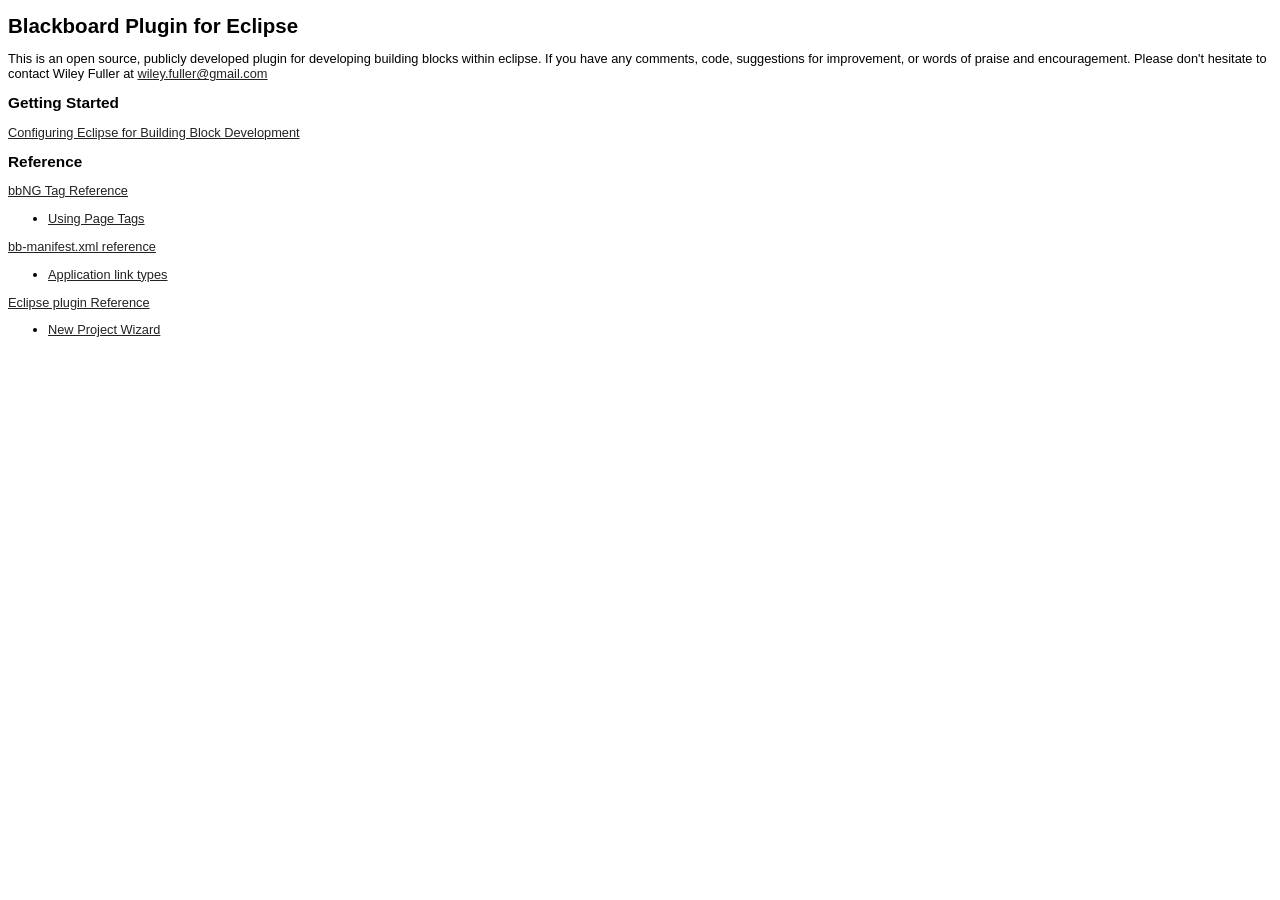
<file: blackboard.eclipse.plugin.help/html/toc.html>
<!DOCTYPE html PUBLIC "-//W3C//DTD HTML 4.01 Strict//EN" "http://www.w3.org/TR/html4/strict.dtd">
<html>
<head>
<meta http-equiv="Content-Type" content="text/html; charset=ISO-8859-1">
<link rel="stylesheet" type="text/css" href="css/blackboard-help.css" media="screen"/>
<title>Blackboard Plugin for Eclipse</title>
</head>

<body>
<h1>Blackboard Plugin for Eclipse</h1>
<p>This is an open source, publicly developed plugin for developing building blocks within eclipse.
If you have any comments, code, suggestions for improvement, or words of praise and encouragement. Please don't
hesitate to contact Wiley Fuller at <a href="mailto:wiley.fuller@gmail.com">wiley.fuller@gmail.com</a></p>

<h2>Getting Started</h2>
<a href="gettingstarted/configuring-eclipse-for-b2-development.html">Configuring Eclipse for Building Block Development</a>

<h2>Reference</h2>
<a href="reference/bbng-tag-ref.html">bbNG Tag Reference</a>
<ul>
<li><a href="reference/bbng-tag-ref-pages.html">Using Page Tags</a></li>
</ul>
<a href="reference/bb-manifest-ref.html" >bb-manifest.xml reference</a>
<ul>
<li><a href= "reference/link-types.html">Application link types</a></li>
</ul>
<a href="">Eclipse plugin Reference</a>
<ul>
<li><a href="reference/new-b2-wizard.html">New Project Wizard</a></li>
</ul>

</body>
</html>
</file>
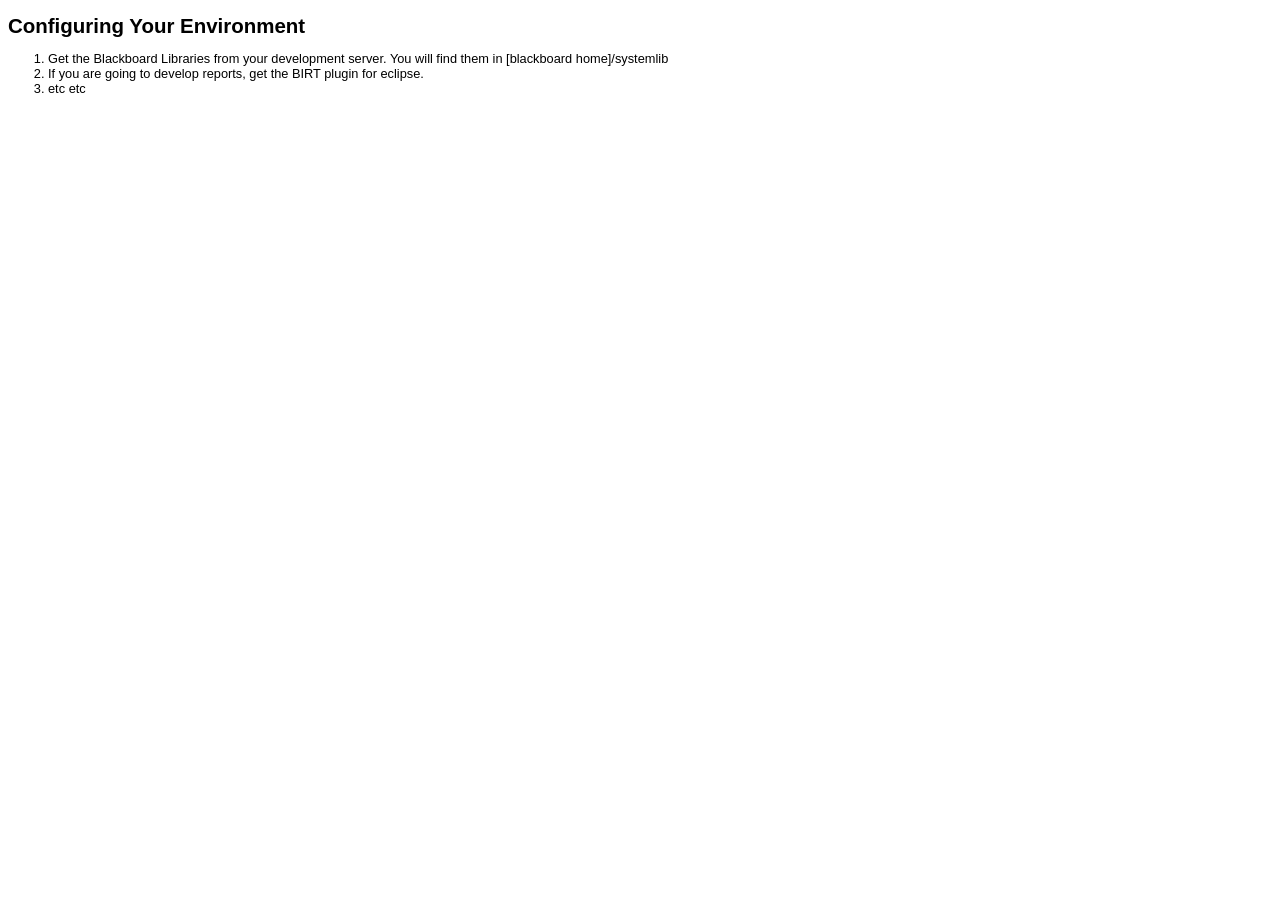
<file: blackboard.eclipse.plugin.help/html/gettingstarted/configuring-eclipse-for-b2-development.html>
<!DOCTYPE html PUBLIC "-//W3C//DTD HTML 4.01 Strict//EN" "http://www.w3.org/TR/html4/strict.dtd">
<html>
<head>
<meta http-equiv="Content-Type" content="text/html; charset=ISO-8859-1">
<link rel="stylesheet" type="text/css" href="../css/blackboard-help.css" media="screen"/>
	<title>Configuring Eclipse for B2 Development</title>
</head>

<body>
<h1>Configuring Your Environment</h1>

<ol>
<li>Get the Blackboard Libraries from your development server.  You will find them in [blackboard home]/systemlib</li>
<li>If you are going to develop reports, get the BIRT plugin for eclipse.</li>
<li>etc etc</li>
</ol>
</body>
</html>
</file>
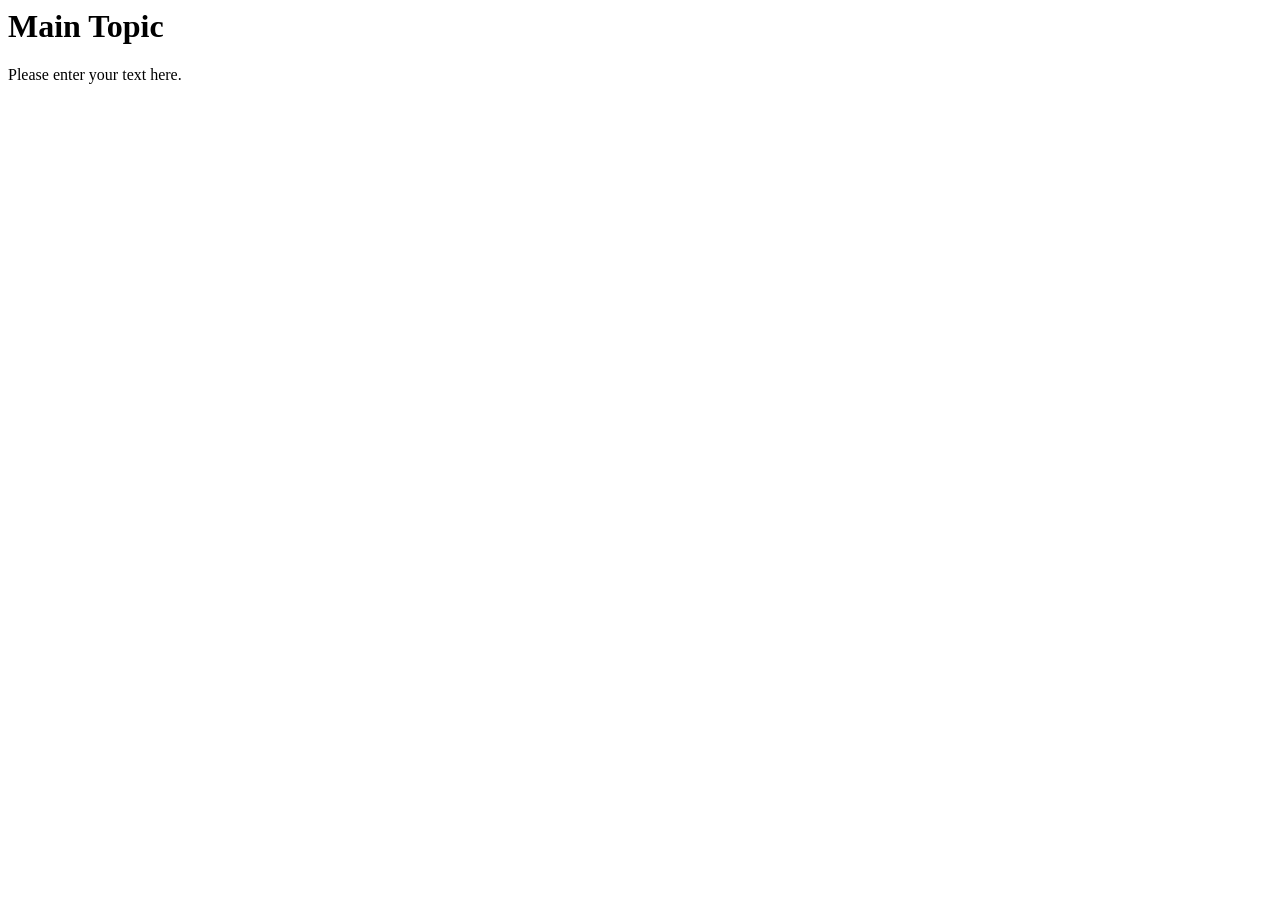
<file: blackboard.eclipse.plugin.help/html/gettingstarted/maintopic.html>
<!DOCTYPE HTML PUBLIC "-//W3C//DTD HTML 4.0 Transitional//EN">

<html>
<head>
	<meta http-equiv="Content-Type" content="text/html; charset=iso-8859-1">
	<title>Main Topic</title>
</head>

<body>
<h1>Main Topic</h1>
Please enter your text here.
</body>
</html>
</file>
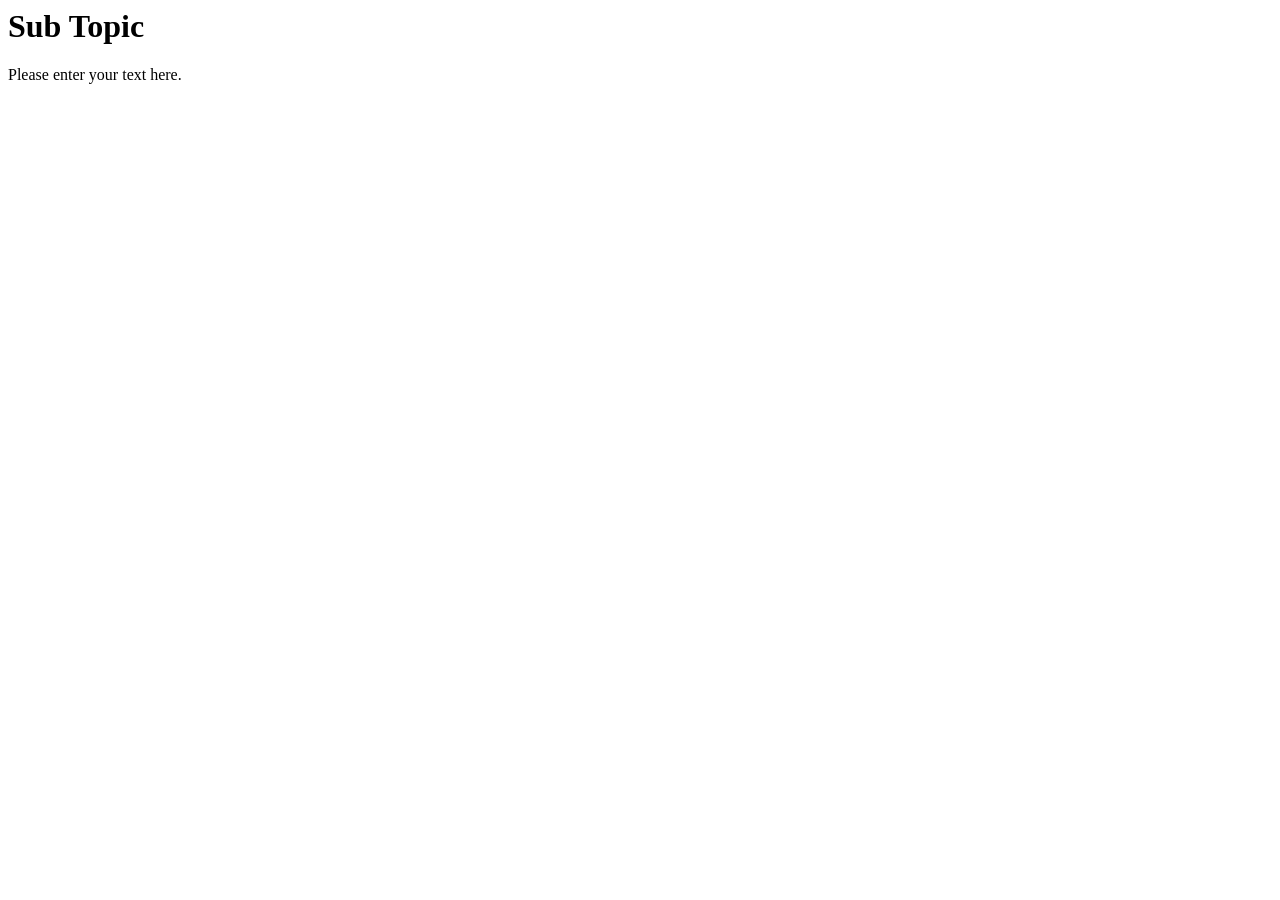
<file: blackboard.eclipse.plugin.help/html/gettingstarted/subtopic.html>
<!DOCTYPE HTML PUBLIC "-//W3C//DTD HTML 4.0 Transitional//EN">

<html>
<head>
	<meta http-equiv="Content-Type" content="text/html; charset=iso-8859-1">
	<title>Sub Topic</title>
</head>

<body>
<h1>Sub Topic</h1>
Please enter your text here.
</body>
</html>
</file>
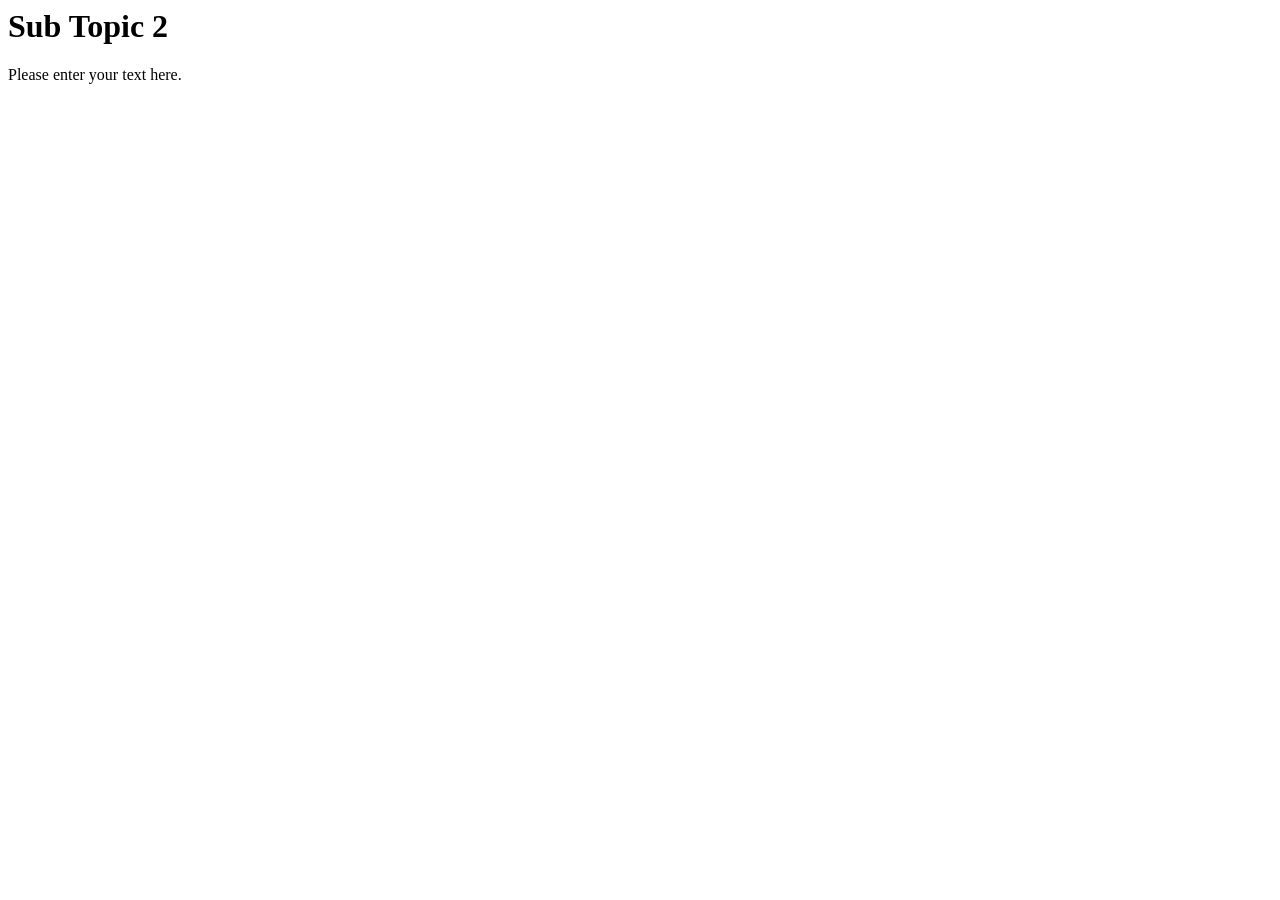
<file: blackboard.eclipse.plugin.help/html/gettingstarted/subtopic2.html>
<!DOCTYPE HTML PUBLIC "-//W3C//DTD HTML 4.0 Transitional//EN">

<html>
<head>
	<meta http-equiv="Content-Type" content="text/html; charset=iso-8859-1">
	<title>Sub Topic 2</title>
</head>

<body>
<h1>Sub Topic 2</h1>
Please enter your text here.
</body>
</html>
</file>
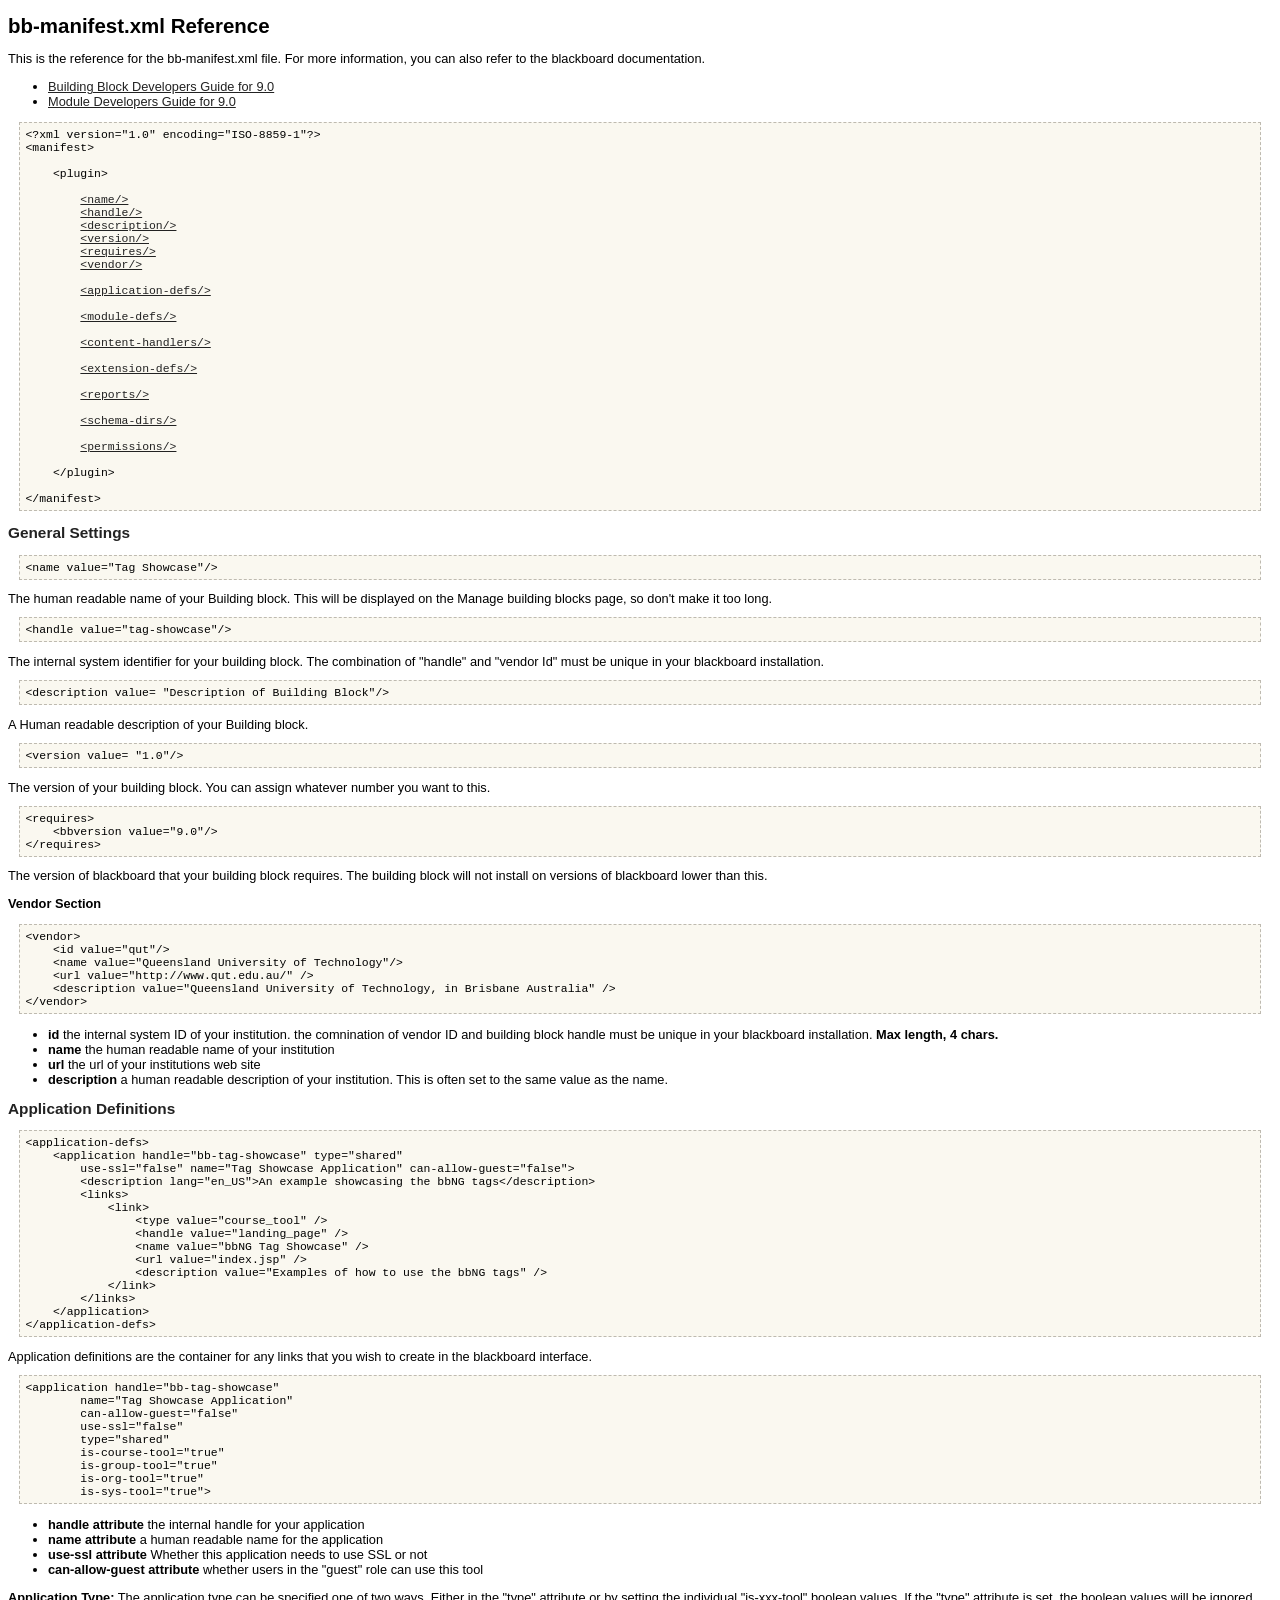
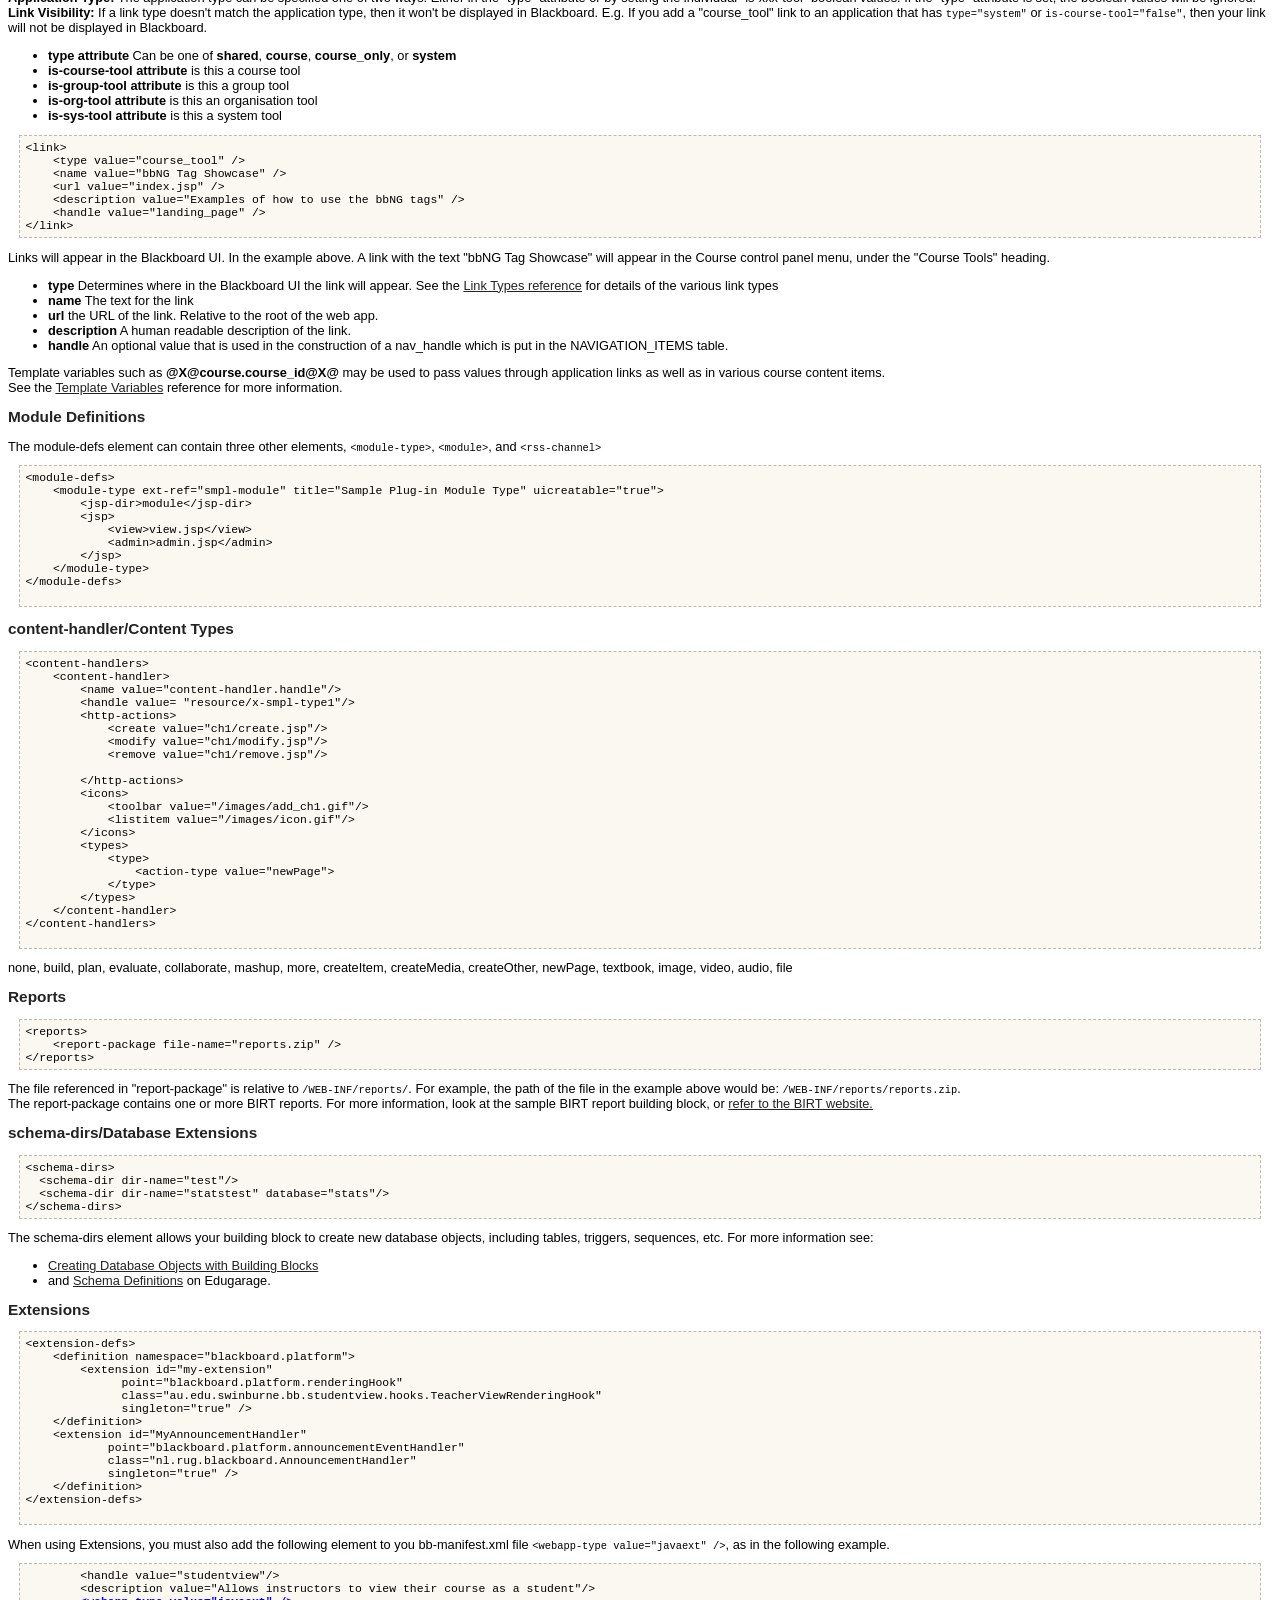
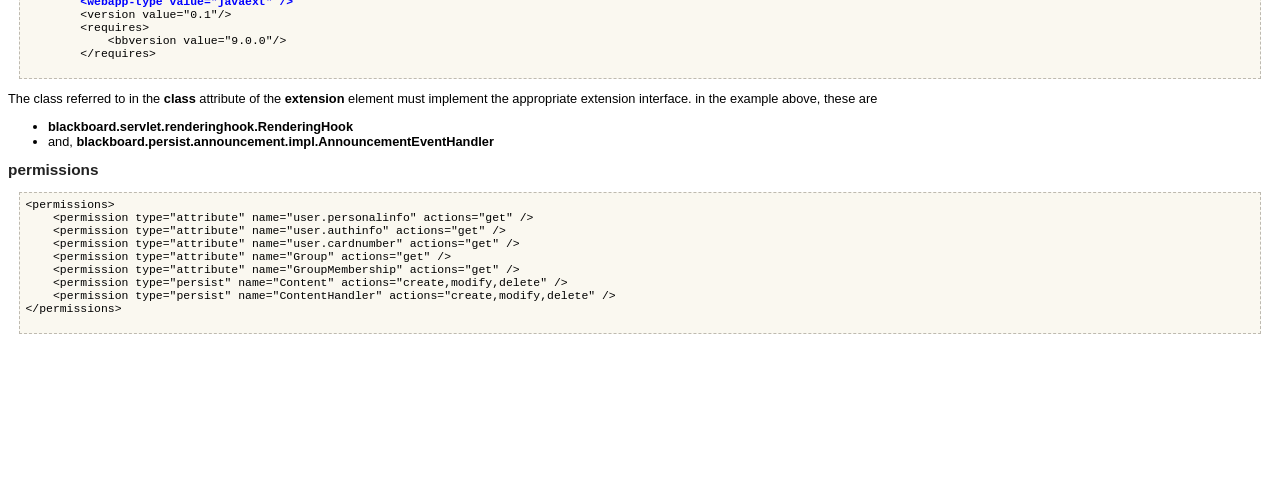
<file: blackboard.eclipse.plugin.help/html/reference/bb-manifest-ref.html>
<!DOCTYPE html PUBLIC "-//W3C//DTD HTML 4.01 Strict//EN" "http://www.w3.org/TR/html4/strict.dtd">
<html>
<head>
<meta http-equiv="Content-Type" content="text/html; charset=ISO-8859-1">
<link rel="stylesheet" type="text/css" href="../css/blackboard-help.css"
	media="screen" />
<title>bb-manifest.xml Reference</title>
</head>


<body>
	<h1>bb-manifest.xml Reference</h1>
	<p>This is the reference for the bb-manifest.xml file. For more information, you can 
	also refer to the blackboard documentation.
	<ul>
	   <li><a href="https://behind.blackboard.com/s/faculty/refcenter/docs/details.Bb?DocumentID=3391&pid=100&rid=5767&dt=">Building Block Developers Guide for 9.0</a></li>
    	<li><a href="https://behind.blackboard.com/s/faculty/refcenter/docs/details.Bb?DocumentID=3394&pid=100&rid=5767&dt=">Module Developers Guide for 9.0</a></li>
	</ul>
	</p>
	<pre class="code-box">
&lt;?xml version="1.0" encoding="ISO-8859-1"?&gt;
&lt;manifest&gt;

    &lt;plugin&gt;

        <a href="#general-settings">&lt;name/&gt;</a>
        <a href="#general-settings">&lt;handle/&gt;</a>
        <a href="#general-settings">&lt;description/&gt;</a>
        <a href="#general-settings">&lt;version/&gt;</a>
        <a href="#general-settings">&lt;requires/&gt;</a>
        <a href="#general-settings">&lt;vendor/&gt;</a>

        <a href="#application-defs">&lt;application-defs/&gt;</a>

        <a href="#module-defs">&lt;module-defs/&gt;</a>

        <a href="#content-handlers">&lt;content-handlers/&gt;</a>

        <a href="#extension-defs">&lt;extension-defs/&gt;</a>

        <a href="#reports">&lt;reports/&gt;</a>

        <a href="#schema-dirs">&lt;schema-dirs/&gt;</a>

        <a href="#permissions">&lt;permissions/&gt;</a>

    &lt;/plugin&gt;

&lt;/manifest&gt;
</pre>

	<h2><a name="general-settings">General Settings</a></h2>
	<pre class="code-box">
&lt;name value="Tag Showcase"/&gt;
</pre>
	The human readable name of your Building block. This will be displayed on the Manage building blocks
	page, so don't make it too long.
	<pre class="code-box">
&lt;handle value="tag-showcase"/&gt;
</pre>
	The internal system identifier for your building block. The combination
	of "handle" and "vendor Id" must be unique in your blackboard
	installation.
	<pre class="code-box">
&lt;description value= "Description of Building Block"/&gt;
</pre>
	A Human readable description of your Building block.
	<pre class="code-box">
&lt;version value= "1.0"/&gt;
</pre>
	The version of your building block. You can assign whatever number you
	want to this.
	<pre class="code-box">
&lt;requires&gt;
    &lt;bbversion value="9.0"/&gt;
&lt;/requires&gt;
</pre>
	The version of blackboard that your building block requires. The
	building block will not install on versions of blackboard lower than
	this.
	<h3>Vendor Section</h3>
	<pre class="code-box">
&lt;vendor&gt;
    &lt;id value="qut"/&gt;
    &lt;name value="Queensland University of Technology"/&gt;
    &lt;url value="http://www.qut.edu.au/" /&gt;
    &lt;description value="Queensland University of Technology, in Brisbane Australia" /&gt;
&lt;/vendor&gt;
</pre>
	<ul>
		<li><b>id</b> the internal system ID of your institution. the
			comnination of vendor ID and building block handle must be unique in
			your blackboard installation. <b>Max length, 4 chars.</b></li>
		<li><b>name</b> the human readable name of your institution</li>
		<li><b>url</b> the url of your institutions web site</li>
		<li><b>description</b> a human readable description of your
			institution. This is often set to the same value as the name.
	</ul>

	<h2><a name="application-defs">Application Definitions</a></h2>
	<pre class="code-box">
&lt;application-defs&gt;
    &lt;application handle="bb-tag-showcase" type="shared"
        use-ssl="false" name="Tag Showcase Application" can-allow-guest="false"&gt;
        &lt;description lang="en_US"&gt;An example showcasing the bbNG tags&lt;/description&gt;
        &lt;links&gt;
            &lt;link&gt;
                &lt;type value="course_tool" /&gt;
                &lt;handle value="landing_page" /&gt;
                &lt;name value="bbNG Tag Showcase" /&gt;
                &lt;url value="index.jsp" /&gt;
                &lt;description value="Examples of how to use the bbNG tags" /&gt;
            &lt;/link&gt;
        &lt;/links&gt;
    &lt;/application&gt;
&lt;/application-defs&gt;
</pre>

	Application definitions are the container for any links that you wish
	to create in the blackboard interface.
	<pre class="code-box">
&lt;application handle="bb-tag-showcase" 
        name="Tag Showcase Application" 
        can-allow-guest="false"
        use-ssl="false"
        type="shared"
        is-course-tool="true"
        is-group-tool="true"
        is-org-tool="true"
        is-sys-tool="true"&gt;	
</pre>
	<ul>
		<li><b>handle attribute</b> the internal handle for your application</li>
		<li><b>name attribute</b> a human readable name for the application</li>
		<li><b>use-ssl attribute</b> Whether this application needs to use SSL or not</li>
        <li><b>can-allow-guest attribute</b> whether users in the "guest" role can use this tool</li>
    </ul>
    <b>Application Type:</b> The application type can be specified one of two ways. Either in the "type" attribute
    or by setting the individual "is-xxx-tool" boolean values.
    If the "type" attribute is set, the boolean values will be ignored.<br>
    <b>Link Visibility:</b> If a link type doesn't match the application type, then it won't be displayed in Blackboard. E.g. If you 
    add a "course_tool" link to an application that has <code>type="system"</code> or <code>is-course-tool="false"</code>, then
    your link will not be displayed in Blackboard.
    <ul>        
        <li><b>type attribute</b> Can be one of <b>shared</b>, <b>course</b>, <b>course_only</b>, or <b>system</b></li>
        <li><b>is-course-tool attribute</b> is this a course tool</li>
        <li><b>is-group-tool attribute</b> is this a group tool</li>
        <li><b>is-org-tool attribute</b> is this an organisation tool</li>
        <li><b>is-sys-tool attribute</b> is this a system tool</li>
	</ul>
	
<pre class="code-box">
&lt;link&gt;
    &lt;type value="course_tool" /&gt;
    &lt;name value="bbNG Tag Showcase" /&gt;
    &lt;url value="index.jsp" /&gt;
    &lt;description value="Examples of how to use the bbNG tags" /&gt;
    &lt;handle value="landing_page" /&gt;
&lt;/link&gt;
</pre>	
Links will appear in the Blackboard UI. In the example above. A link with the text "bbNG Tag Showcase" 
will appear in the Course control panel menu, under the "Course Tools" heading.
    <ul>        
        <li><b>type</b> Determines where in the Blackboard UI the link will appear. 
        See the <a href="link-types.html">Link Types reference</a> for details of the 
        various link types</li>
        <li><b>name</b> The text for the link</li>
        <li><b>url</b> the URL of the link. Relative to the root of the web app.</li>
        <li><b>description</b> A human readable description of the link.</li>
        <li><b>handle</b> An optional value that is used in the construction of a
        nav_handle which is put in the NAVIGATION_ITEMS table.</li>
    </ul>
    Template variables such as <b>@X@course.course_id@X@</b> may be used to pass values through application links
    as well as in various course content items.<br>
    See the <a href="template-variables.html">Template Variables</a> reference for more information.
    
   
    
	<h2><a name="module-defs">Module Definitions</a></h2>
    The module-defs element can contain three other elements, <code>&lt;module-type&gt;</code>, 
    <code>&lt;module&gt;</code>, and <code>&lt;rss-channel&gt;</code>
	<pre class="code-box">
&lt;module-defs&gt;
    &lt;module-type ext-ref="smpl-module" title="Sample Plug-in Module Type" uicreatable="true"&gt;
        &lt;jsp-dir&gt;module&lt;/jsp-dir&gt;
        &lt;jsp&gt;
            &lt;view&gt;view.jsp&lt;/view&gt;
            &lt;admin&gt;admin.jsp&lt;/admin&gt;
        &lt;/jsp&gt;
    &lt;/module-type&gt;
&lt;/module-defs&gt;	
	</pre>
	<h2><a name="content-handlers">content-handler/Content Types</a></h2>
	<pre class="code-box">
&lt;content-handlers&gt;
    &lt;content-handler&gt;
        &lt;name value="content-handler.handle"/&gt;
        &lt;handle value= "resource/x-smpl-type1"/&gt;
        &lt;http-actions&gt;
            &lt;create value="ch1/create.jsp"/&gt;
            &lt;modify value="ch1/modify.jsp"/&gt;
            &lt;remove value="ch1/remove.jsp"/&gt;
   <!--          <view value="do/archive"/>
         <cpview value="do/folderView"/>
         <create value="do/editArchive"/>
         <modify value="do/editArchive"/>
         <remove value="do/deleteArchive"/>
         <can-copy value="false"/> -->
        &lt;/http-actions&gt;
        &lt;icons&gt;
            &lt;toolbar value="/images/add_ch1.gif"/&gt;
            &lt;listitem value="/images/icon.gif"/&gt;
        &lt;/icons&gt;
        &lt;types&gt;
            &lt;type&gt;
                &lt;action-type value="newPage"&gt;
            &lt;/type&gt;
        &lt;/types&gt;
    &lt;/content-handler&gt;
&lt;/content-handlers&gt;
	</pre>
	none, build, plan, evaluate, collaborate, mashup, more, createItem, createMedia, createOther, newPage, textbook, image, video, audio, file
	
	<h2><a name="reports">Reports</a></h2>
	<pre class="code-box">
&lt;reports&gt;
    &lt;report-package file-name="reports.zip" /&gt;
&lt;/reports&gt;
</pre>
	The file referenced in "report-package" is relative to
	<code>/WEB-INF/reports/</code>. For example, the path of the file in the example above would be:
	<code>/WEB-INF/reports/reports.zip</code>.
	<br> The report-package contains one or more BIRT reports. For
	more information, look at the sample BIRT report building block, or
	<a href="http://www.eclipse.org/birt/phoenix/">refer to the BIRT website.</a>

    <h2><a name="schema-dirs">schema-dirs/Database Extensions</a></h2>
    <pre class="code-box">
&lt;schema-dirs&gt;
  &lt;schema-dir dir-name="test"/&gt;
  &lt;schema-dir dir-name="statstest" database="stats"/&gt;
&lt;/schema-dirs&gt;
</pre>
The schema-dirs element allows your building block to create new database objects, including tables, 
triggers, sequences, etc. 
For more information see: 
<ul>
<li><a href="http://www.edugarage.com/display/BBDN/Creating+Database+Objects+with+Building+Blocks">Creating Database Objects with Building Blocks</a></li>
<li>and <a href="http://www.edugarage.com/display/BBDN/Schema+Definitions">Schema Definitions</a> on Edugarage.</li>
</ul>
    
	<h2><a name="extension-defs">Extensions</a></h2>
	<pre class="code-box">
&lt;extension-defs&gt;
    &lt;definition namespace="blackboard.platform"&gt;
        &lt;extension id="my-extension"
              point="blackboard.platform.renderingHook"
              class="au.edu.swinburne.bb.studentview.hooks.TeacherViewRenderingHook"
              singleton="true" /&gt;
    &lt;/definition&gt;
    &lt;extension id="MyAnnouncementHandler"
            point="blackboard.platform.announcementEventHandler"
            class="nl.rug.blackboard.AnnouncementHandler"
            singleton="true" /&gt;
    &lt;/definition&gt;
&lt;/extension-defs&gt;
	</pre>
	When using Extensions, you must also add the following element to you bb-manifest.xml file
	<code>&lt;webapp-type value="javaext" /&gt;</code>, as in the following example.
	<pre class="code-box">
	&lt;handle value="studentview"/&gt;
	&lt;description value="Allows instructors to view their course as a student"/&gt;
	<b style="font-weight: bolder;color: blue;">&lt;webapp-type value="javaext" /&gt;</b>
	&lt;version value="0.1"/&gt;
	&lt;requires&gt;
	    &lt;bbversion value="9.0.0"/&gt;
	&lt;/requires&gt;
	</pre>
	The class referred to in the <b>class</b> attribute of the <b>extension</b> element
	must implement the appropriate extension interface. 
	in the example above, these are
	<ul>
	<li><b>blackboard.servlet.renderinghook.RenderingHook</b></li>
	<li>and, <b>blackboard.persist.announcement.impl.AnnouncementEventHandler</b></li>
	</ul> 
	 
	 
	
    <h2><a name="permissions">permissions</a></h2>
    <pre class="code-box">
&lt;permissions&gt;
    &lt;permission type="attribute" name="user.personalinfo" actions="get" /&gt;
    &lt;permission type="attribute" name="user.authinfo" actions="get" /&gt;
    &lt;permission type="attribute" name="user.cardnumber" actions="get" /&gt;
    &lt;permission type="attribute" name="Group" actions="get" /&gt;
    &lt;permission type="attribute" name="GroupMembership" actions="get" /&gt;
    &lt;permission type="persist" name="Content" actions="create,modify,delete" /&gt;
    &lt;permission type="persist" name="ContentHandler" actions="create,modify,delete" /&gt;
&lt;/permissions&gt;
    </pre>	
</body>
</html>
</file>
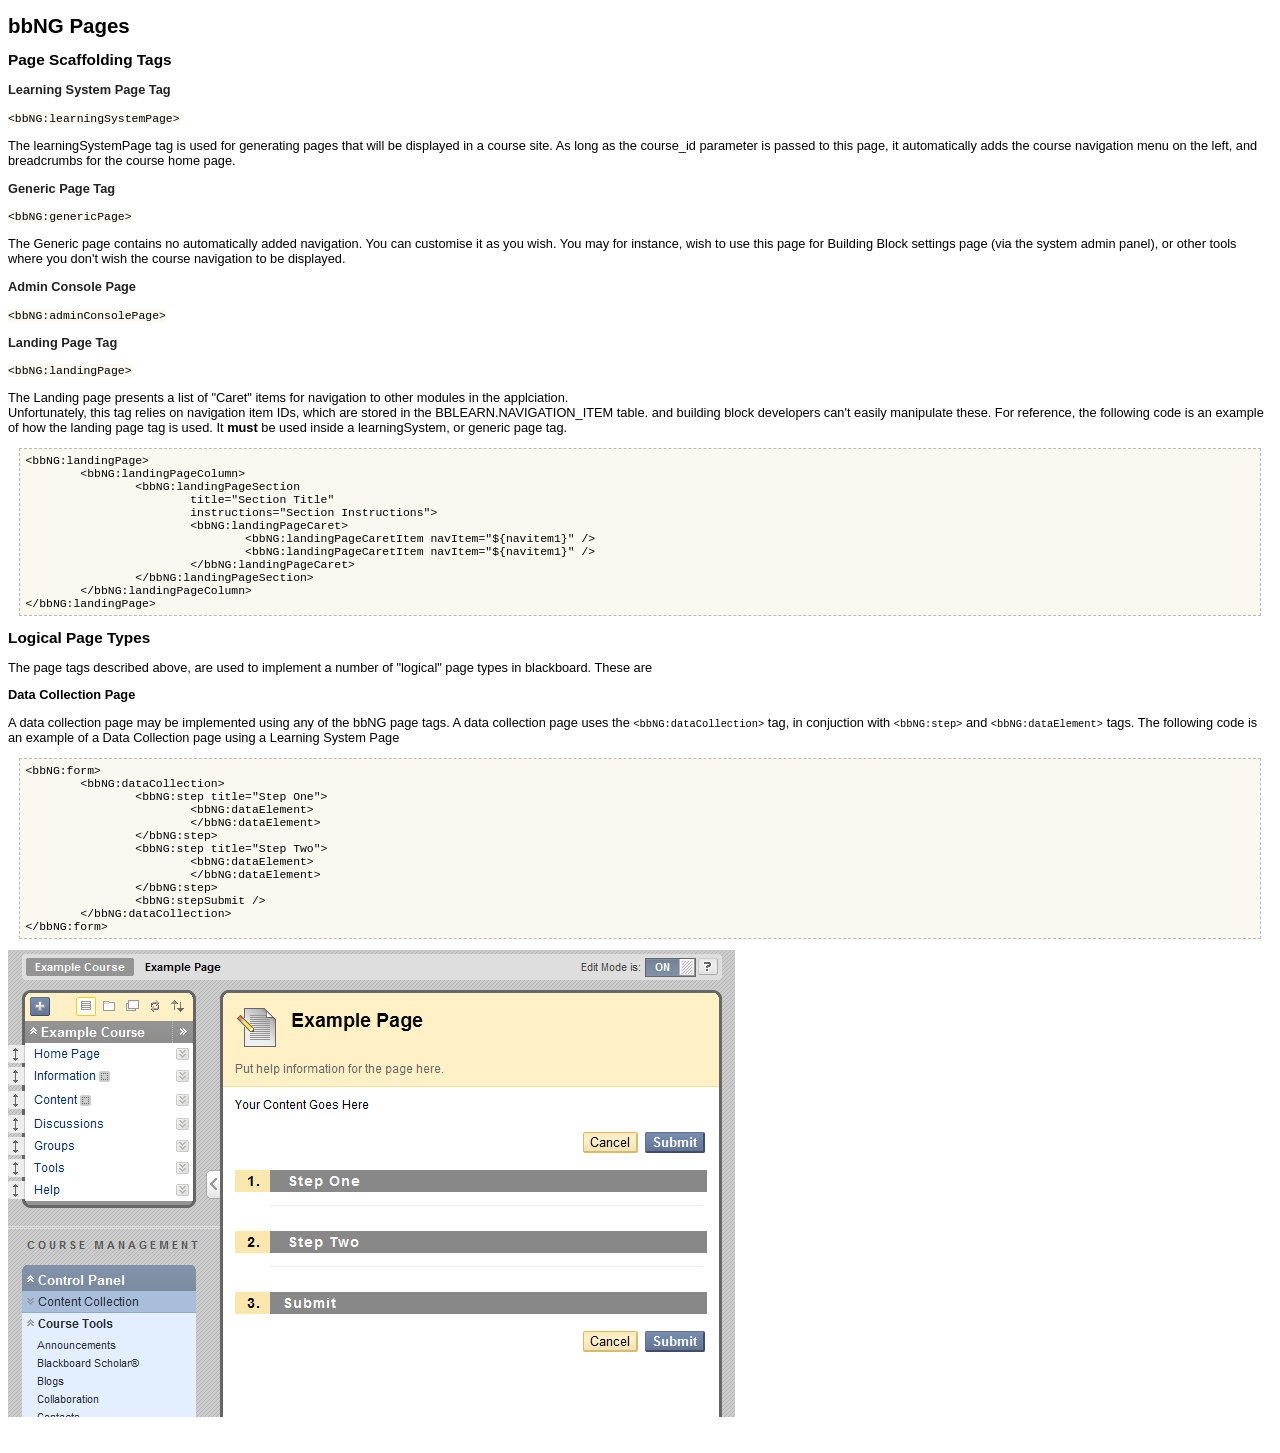
<file: blackboard.eclipse.plugin.help/html/reference/bbng-tag-ref-pages.html>
<!DOCTYPE html PUBLIC "-//W3C//DTD HTML 4.01 Strict//EN" "http://www.w3.org/TR/html4/strict.dtd">
<html>
<head>
<meta http-equiv="Content-Type" content="text/html; charset=ISO-8859-1">
<link rel="stylesheet" type="text/css" href="../css/blackboard-help.css" media="screen"/>
<title>bbNG Pages</title>
</head>
<body>
<h1>bbNG Pages</h1>

<h2>Page Scaffolding Tags</h2>

<a name="learningSystemPage"><h3>Learning System Page Tag</h3></a>
<pre>&lt;bbNG:learningSystemPage&gt;</pre>
<p>The learningSystemPage tag is used for generating pages that will be displayed in a course site.
As long as the course_id parameter is passed to this page, it automatically adds the course navigation menu on the left, and breadcrumbs for the course home page.</p>

<a name="genericPage"><h3>Generic Page Tag</h3></a>
<pre>&lt;bbNG:genericPage&gt;</pre>
<p>The Generic page contains no automatically added navigation. You can customise it as you wish.
You may for instance, wish to use this page for Building Block settings page (via the system admin panel), 
or other tools where you don't wish the course navigation to be displayed.</p>
<a name="adminConsolePage"><h3>Admin Console Page</h3></a>
<pre>&lt;bbNG:adminConsolePage&gt;</pre>
<p></p>
<a name="landingPage"><h3>Landing Page Tag</h3></a>
<pre>&lt;bbNG:landingPage&gt;</pre>
<p>The Landing page presents a list of "Caret" items for navigation to other modules in the applciation.<br>
Unfortunately, this tag relies on navigation item IDs, which are stored in the BBLEARN.NAVIGATION_ITEM table.
and building block developers can't easily manipulate these. For reference, the following code is an example
of how the landing page tag is used.  It <b>must</b> be used inside a learningSystem, or generic page tag.
<pre class="code-box">
&lt;bbNG:landingPage&gt;
	&lt;bbNG:landingPageColumn&gt;
		&lt;bbNG:landingPageSection 
			title="Section Title"
			instructions="Section Instructions"&gt;
			&lt;bbNG:landingPageCaret&gt;
				&lt;bbNG:landingPageCaretItem navItem="${navitem1}" /&gt;
				&lt;bbNG:landingPageCaretItem navItem="${navitem1}" /&gt;
			&lt;/bbNG:landingPageCaret&gt;
		&lt;/bbNG:landingPageSection&gt;
	&lt;/bbNG:landingPageColumn&gt;
&lt;/bbNG:landingPage&gt;
</pre>
</p>

<h2>Logical Page Types</h2>
<p>The page tags described above, are used to implement a number of "logical" page types in blackboard.
These are</p>

<h3>Data Collection Page</h3>
<p>A data collection page may be implemented using any of the bbNG page tags. A data collection page
uses the <code>&lt;bbNG:dataCollection&gt;</code> tag, in conjuction with <code>&lt;bbNG:step&gt;</code> 
and <code>&lt;bbNG:dataElement&gt;</code> tags. The following code is an example of a Data Collection page
using a Learning System Page   
<pre class="code-box">&lt;bbNG:form&gt;
	&lt;bbNG:dataCollection&gt;
		&lt;bbNG:step title="Step One"&gt;
			&lt;bbNG:dataElement&gt;
			&lt;/bbNG:dataElement&gt;
		&lt;/bbNG:step&gt;
		&lt;bbNG:step title="Step Two"&gt;
			&lt;bbNG:dataElement&gt;
			&lt;/bbNG:dataElement&gt;
		&lt;/bbNG:step&gt;
		&lt;bbNG:stepSubmit /&gt;
	&lt;/bbNG:dataCollection&gt;
&lt;/bbNG:form&gt;</pre>
<img src="images/dataCollectionExample.png"/>
</body>
</html>
</file>
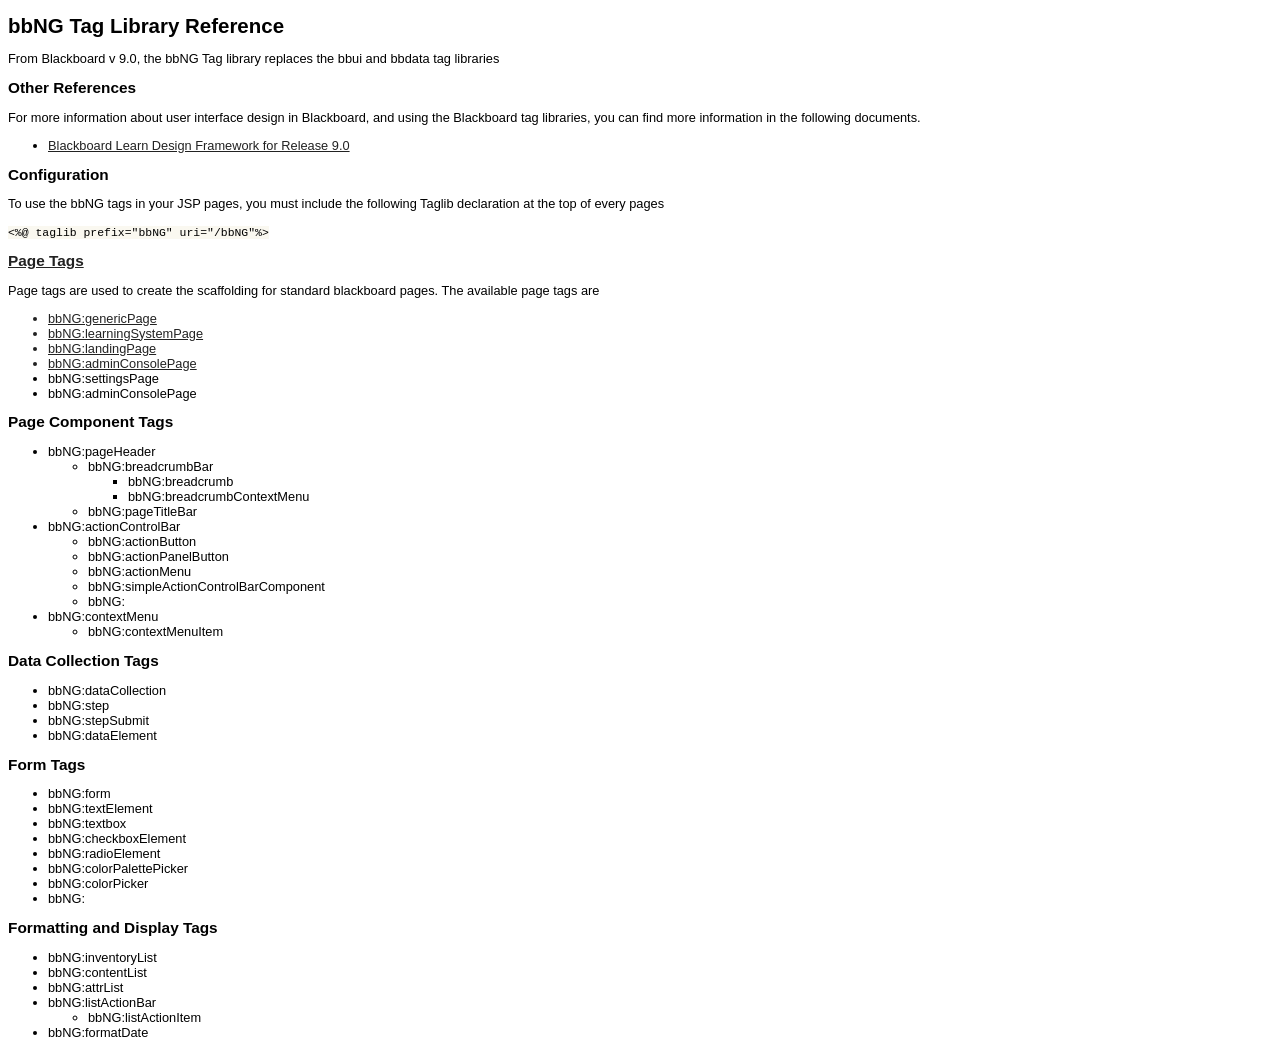
<file: blackboard.eclipse.plugin.help/html/reference/bbng-tag-ref.html>
<!DOCTYPE html PUBLIC "-//W3C//DTD HTML 4.01 Strict//EN" "http://www.w3.org/TR/html4/strict.dtd">
<html>
<head>
<meta http-equiv="Content-Type" content="text/html; charset=ISO-8859-1">
<link rel="stylesheet" type="text/css" href="../css/blackboard-help.css" media="screen"/>

<title>bbNG Tag Library Reference</title>
</head>
<body>
<h1>bbNG Tag Library Reference</h1>
<p>From Blackboard v 9.0, the bbNG Tag library replaces the bbui and bbdata tag libraries</p>
<h2>Other References</h2>
<p>For more information about user interface design in Blackboard, and using the Blackboard tag libraries,
you can find more information in the following documents.
<ul>
<li><a href="http://library.blackboard.com/d/?a778d98c-aa44-4d4c-9bc8-209688d72dd1">Blackboard Learn Design Framework for Release 9.0</a></li>
</ul>
<h2>Configuration</h2>
<p>To use the bbNG tags in your JSP pages, you must include the following Taglib declaration at the top of every pages</p>
<pre>&lt;%@ taglib prefix="bbNG" uri="/bbNG"%&gt;</pre>

<a href="bbng-tag-ref-pages.html"><h2>Page Tags</h2></a>
<p>Page tags are used to create the scaffolding for standard blackboard pages. 
The available page tags are
<ul>
<a href="bbng-tag-ref-pages.html#genericPage"><li>bbNG:genericPage</li></a>
<a href="bbng-tag-ref-pages.html#learningSystemPage"><li>bbNG:learningSystemPage</li></a>
<a href="bbng-tag-ref-pages.html#landingPage"><li>bbNG:landingPage</li></a>
<a href="bbng-tag-ref-pages.html#adminConsolePage"><li>bbNG:adminConsolePage</li></a>
<li>bbNG:settingsPage</li>
<li>bbNG:adminConsolePage</li>
</ul>
</p>

<h2>Page Component Tags</h2>
<p>
<ul>
<li>bbNG:pageHeader</li>
<ul>
<li>bbNG:breadcrumbBar</li>
<ul><li>bbNG:breadcrumb</li>
<li>bbNG:breadcrumbContextMenu</li></ul>
<li>bbNG:pageTitleBar</li>
</ul>
<li>bbNG:actionControlBar</li>
<ul>
<li>bbNG:actionButton</li>
<li>bbNG:actionPanelButton</li>
<li>bbNG:actionMenu</li>
<li>bbNG:simpleActionControlBarComponent</li>
<li>bbNG:</li>
</ul>
<li>bbNG:contextMenu</li>
<ul><li>bbNG:contextMenuItem</li></ul>
</ul>

</p>

<h2>Data Collection Tags</h2>
<p>
<ul>
<li>bbNG:dataCollection</li>
<li>bbNG:step</li>
<li>bbNG:stepSubmit</li>
<li>bbNG:dataElement</li>
</ul>
</p>

<h2>Form Tags</h2>
<p><ul>
<li>bbNG:form</li>
<li>bbNG:textElement</li>
<li>bbNG:textbox</li>
<li>bbNG:checkboxElement</li>
<li>bbNG:radioElement</li>
<li>bbNG:colorPalettePicker</li>
<li>bbNG:colorPicker</li>
<li>bbNG:</li>
</ul></p>

<h2>Formatting and Display Tags</h2>
<p>
<ul>
<li>bbNG:inventoryList</li>
<li>bbNG:contentList</li>
<li>bbNG:attrList</li>
<li>bbNG:listActionBar</li>
<ul>
<li>bbNG:listActionItem</li>
</ul>
<li>bbNG:formatDate</li>
</ul>
</p>

</body>
</html>
</file>
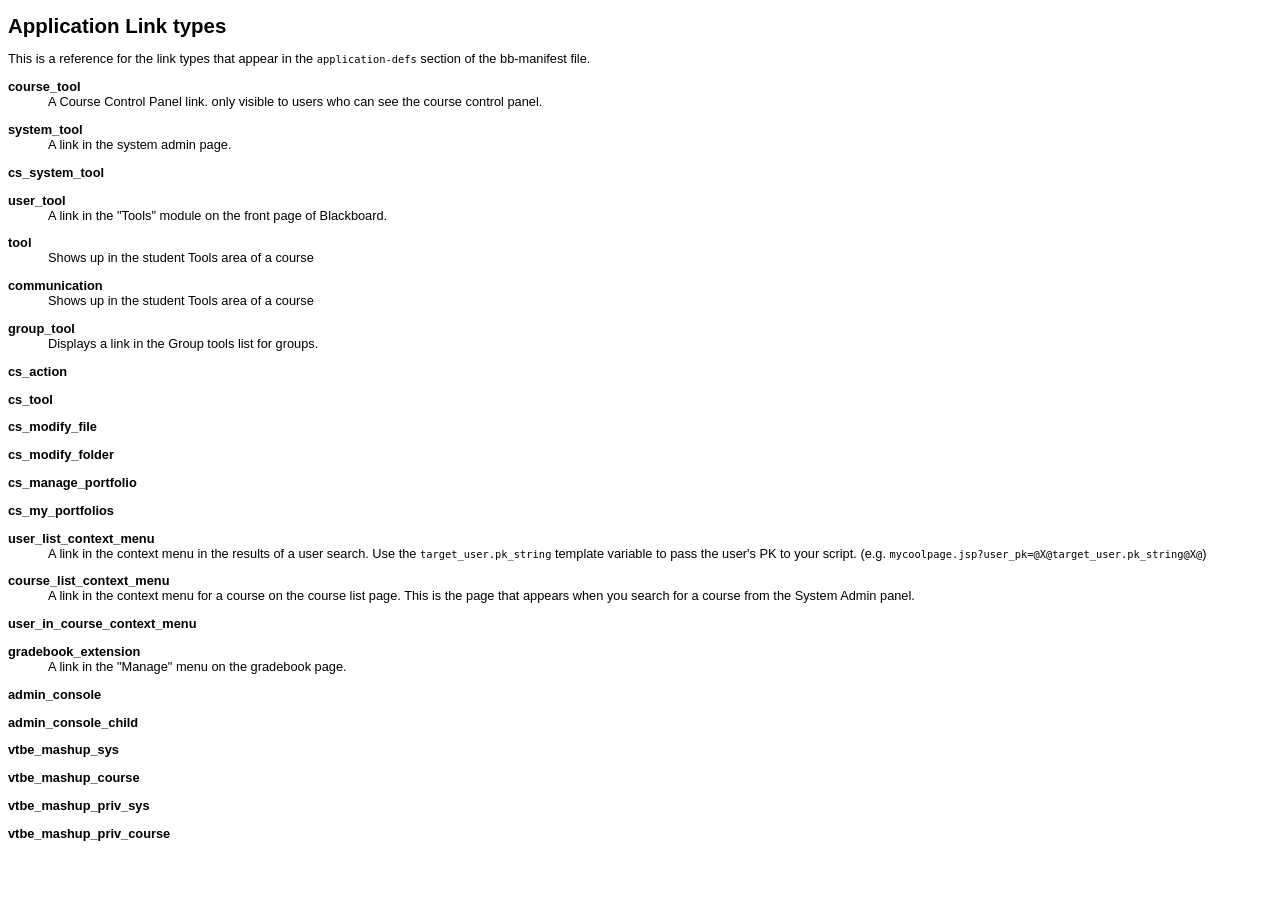
<file: blackboard.eclipse.plugin.help/html/reference/link-types.html>
<!DOCTYPE html PUBLIC "-//W3C//DTD HTML 4.01 Strict//EN" "http://www.w3.org/TR/html4/strict.dtd">
<html>
<head>
<meta http-equiv="Content-Type" content="text/html; charset=ISO-8859-1">
<link rel="stylesheet" type="text/css" href="../css/blackboard-help.css" media="screen"/>

<title>Insert title here</title>
<style type="text/css">
body {
	font-family: sans-serif;
}
dt {
	font-weight: bold;
}
dd {
	margin-bottom: 1em;
}
</style>
</head>
<body>
	<h1>Application Link types</h1>
    This is a reference for the link types that appear in the <code>application-defs</code> 
    section of the bb-manifest file.
	<dl>
		<dt>course_tool</dt>
		<dd>A Course Control Panel link. only visible to users who can see the course control panel.</dd>
		<dt>system_tool</dt>
		<dd>A link in the system admin page.</dd>
		<dt>cs_system_tool</dt>
		<dd></dd>
		<dt>user_tool</dt>
		<dd>A link in the "Tools" module on the front page of Blackboard. </dd>
		<dt>tool</dt>
        <dd>Shows up in the student Tools area of a course</dd>
		<dt>communication</dt>
		<dd>Shows up in the student Tools area of a course</dd>
		<dt>group_tool</dt>
		<dd>Displays a link in the Group tools list for groups.</dd>
		<dt>cs_action</dt>
		<dd></dd>
		<dt>cs_tool</dt>
		<dd></dd>
		<dt>cs_modify_file</dt>
		<dd></dd>
		<dt>cs_modify_folder</dt>
		<dd></dd>
		<dt>cs_manage_portfolio</dt>
		<dd></dd>
		<dt>cs_my_portfolios</dt>
		<dd></dd>
		<dt>user_list_context_menu</dt>
		<dd>A link in the context menu in the results of a user search.  Use the <code>target_user.pk_string</code> template
		variable to pass the user's PK to your script. (e.g. <code>mycoolpage.jsp?user_pk=@X@target_user.pk_string@X@</code>)</dd>
		<dt>course_list_context_menu</dt>
		<dd>A link in the context menu for a course on the course list page.  This is the page that appears
		when you search for a course from the System Admin panel.</dd>
		<dt>user_in_course_context_menu</dt>
		<dd></dd>
		<dt>gradebook_extension</dt>
		<dd>A link in the "Manage" menu on the gradebook page.</dd>
		<dt>admin_console</dt>
		<dd></dd>
		<dt>admin_console_child</dt>
		<dd></dd>
		<dt>vtbe_mashup_sys</dt>
		<dd></dd>
		<dt>vtbe_mashup_course</dt>
		<dd></dd>
		<dt>vtbe_mashup_priv_sys</dt>
		<dd></dd>
		<dt>vtbe_mashup_priv_course</dt>
		<dd></dd>
	</dl>


</body>
</html>
</file>
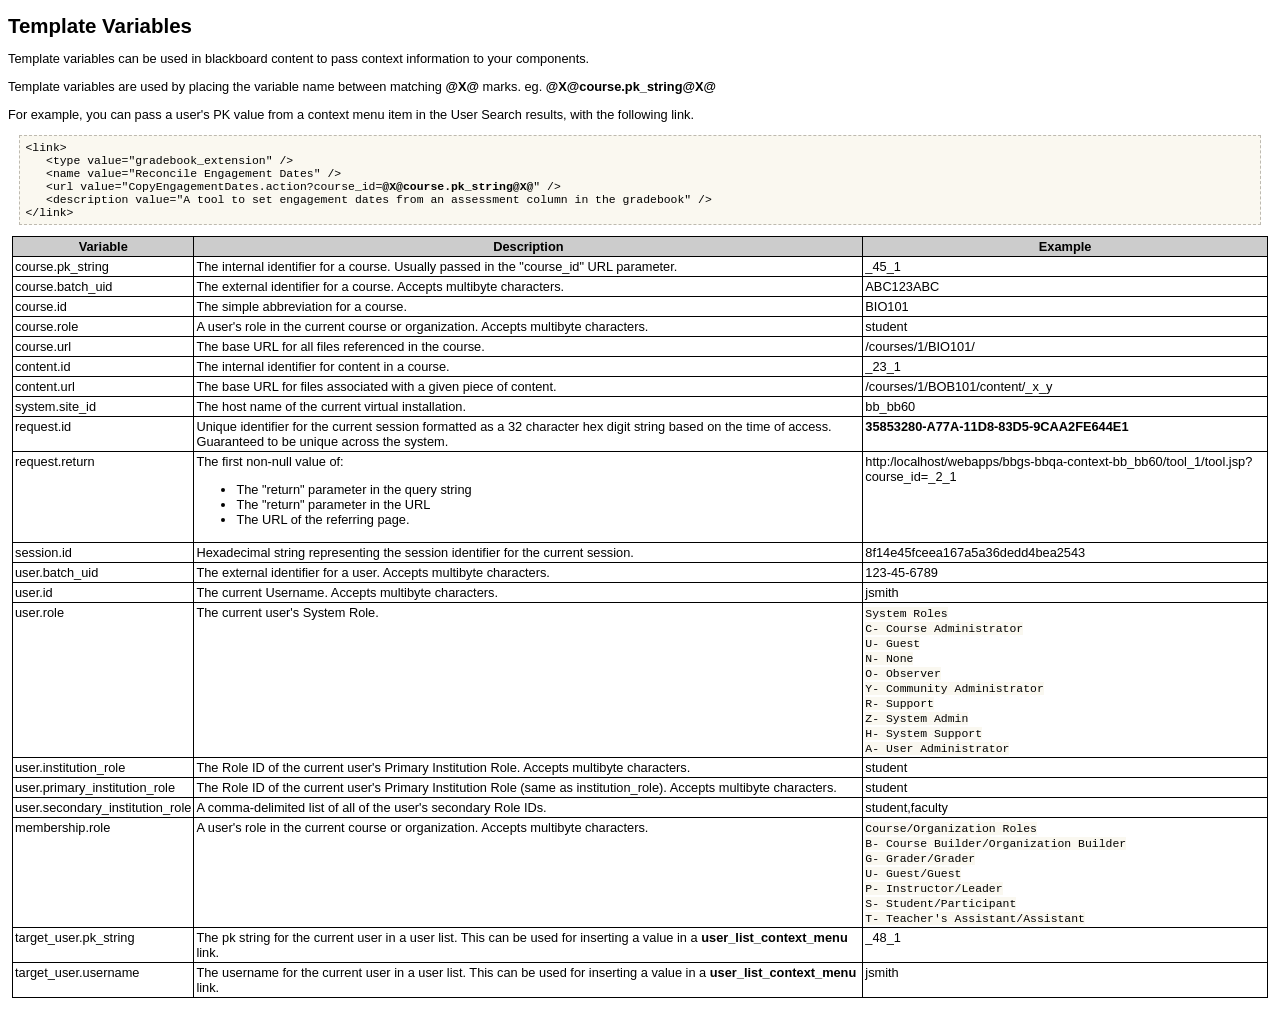
<file: blackboard.eclipse.plugin.help/html/reference/template-variables.html>
<!DOCTYPE html PUBLIC "-//W3C//DTD HTML 4.01 Strict//EN" "http://www.w3.org/TR/html4/strict.dtd">
<html>
<head>
<meta http-equiv="Content-Type" content="text/html; charset=ISO-8859-1">
<link rel="stylesheet" type="text/css" href="../css/blackboard-help.css" media="screen"/>

<title>Insert title here</title>
<style type="text/css">
body {
	font-family: sans-serif;
}
dt {
	font-weight: bold;
}
dd {
	margin-bottom: 1em;
}
</style>
</head>
<body>
	<h1>Template Variables</h1>
<p>Template variables can be used in blackboard content to pass context information to 
your components.</p>
<p>Template variables are used by placing the variable name between matching <b>@X@</b> marks. 
eg. <b>@X@course.pk_string@X@</b></p>
<p>For example, you can pass a user's PK value from a context menu item in the User Search results, with the following 
link.</p>
<pre class="code-box">
&lt;link&gt;
   &lt;type value="gradebook_extension" /&gt;
   &lt;name value="Reconcile Engagement Dates" /&gt;
   &lt;url value="CopyEngagementDates.action?course_id=<b>@X@course.pk_string@X@</b>" /&gt;
   &lt;description value="A tool to set engagement dates from an assessment column in the gradebook" /&gt;
&lt;/link&gt;
</pre>
 <table>
    <tr><th>Variable</th><th>Description</th><th>Example</th></tr>
<tr>
<td>course.pk_string</td>
<td>The internal identifier for a course. Usually passed in the "course_id" URL parameter.</td>
<td>_45_1</td>
</tr>
<td>course.batch_uid</td>
<td>The external identifier for a course. Accepts multibyte characters.</td>
<td>ABC123ABC</td></tr>
<tr><td>course.id</td>
<td>The simple abbreviation for a course.</td>
<td>BIO101</td></tr>
<tr><td>course.role</td>
<td>A user's role in the current course or organization. Accepts multibyte characters.</td>
<td>student</td></tr>
<tr><td>course.url</td>
<td>The base URL for all files referenced in the course.</td>
<td>/courses/1/BIO101/</td></tr>
<tr><td>content.id</td>
<td>The internal identifier for content in a course.</td>
<td>_23_1</td></tr>
<tr><td>content.url</td>
<td>The base URL for files associated with a given piece of content.</td>
<td>/courses/1/BOB101/content/_x_y</td></tr>
<tr><td>system.site_id</td>
<td>The host name of the current virtual installation.</td>
<td>bb_bb60</td></tr>
<tr><td>request.id</td>
<td>Unique identifier for the current session formatted as a 32 character hex digit string based on the time of access. Guaranteed to be unique across the system.</td>
<td><b>35853280-A77A-11D8-83D5-9CAA2FE644E1</b></td></tr>
<tr><td>request.return</td>
<td>The first non-null value of:<br>
<ul><li>The &quot;return&quot; parameter in the query string</li>
<li>The &quot;return&quot; parameter in the URL</li>
<li>The URL of the referring page.</li></ul></td>
<td>http:/localhost/webapps/bbgs-bbqa-context-bb_bb60/tool_1/tool.jsp?course_id=_2_1</td></tr>
<tr><td>session.id</td>
<td>Hexadecimal string representing the session identifier for the current session.</td>
<td>8f14e45fceea167a5a36dedd4bea2543</td></tr>
<tr><td>user.batch_uid</td>
<td>The external identifier for a user. Accepts multibyte characters.</td>
<td>123-45-6789</td></tr>
<tr><td>user.id</td>
<td>The current Username. Accepts multibyte characters.</td>
<td>jsmith</td></tr>
<tr><td>user.role</td>
<td>The current user's System Role.</td>
<td><pre>System Roles
C- Course Administrator
U- Guest
N- None
O- Observer
Y- Community Administrator
R- Support
Z- System Admin
H- System Support
A- User Administrator</pre></td></tr>
<tr><td>user.institution_role</td>
<td>The Role ID of the current user's Primary Institution Role. Accepts multibyte characters.</td>
<td>student</td></tr>
<tr><td>user.primary_institution_role</td>
<td>The Role ID of the current user's Primary Institution Role (same as institution_role). Accepts multibyte characters.</td>
<td>student</td></tr>
<tr><td>user.secondary_institution_role</td>
<td>A comma-delimited list of all of the user's secondary Role IDs.</td>
<td>student,faculty</td></tr>
<tr><td>membership.role</td>
<td>A user's role in the current course or organization. Accepts multibyte characters.</td>
<td><pre>Course/Organization Roles
B- Course Builder/Organization Builder
G- Grader/Grader
U- Guest/Guest
P- Instructor/Leader
S- Student/Participant
T- Teacher's Assistant/Assistant</pre></td>
<tr><td>target_user.pk_string</td>
<td>The pk string for the current user in a user list. This can be used for inserting a value
in a <b>user_list_context_menu</b> link.</td>
<td>_48_1</td></tr>
<tr><td>target_user.username</td>
<td>The username for the current user in a user list.  This can be used for inserting a value
in a <b>user_list_context_menu</b> link.</td>
<td>jsmith</td>
</tr>
</table> 
</body>
</html>
</file>
<file: blackboard.eclipse.plugin.help/html/css/blackboard-help.css>
@CHARSET "ISO-8859-1";

h1 {
	font-size: 1.6em;
}

h2 {
	font-size: 1.2em;
}

h3 {
	font-size: 1.0em;
}

h4 {
	font-size: 1em;
}


a {
	color: #222;
}
a:hover {
	color: #444;
}
body {
	font-size: 0.8em;
	font-family: sans-serif;
}

dt {
	font-weight: bold;
}

dd {
	margin-bottom: 1em;
}
/* Code Samples */
#content #pre-stylish code {
	display: block;
	padding: 0.5em 1em;
	border: 1px dashed #bebab0;
}

.code-box {
	border: 1px dashed #bebab0;
	padding: 5px 30px 5px 5px;
	display: block;
	margin: 1em;
}

pre {
	font-size: 1.1em;
	display: inline;
	margin: 0px;
	white-space: pre-wrap;
	white-space: -moz-pre-wrap;
	white-space: -o-pre-wrap;
	background: #faf8f0;
	white-space: pre-wrap;
}
table, td, tr, th {
	vertical-align: top;
	border-collapse: collapse;
	border: 1px solid black;
	margin: 4px;
	padding: 2px;
}
th {
    background-color: #ccc;	
}
</file>
